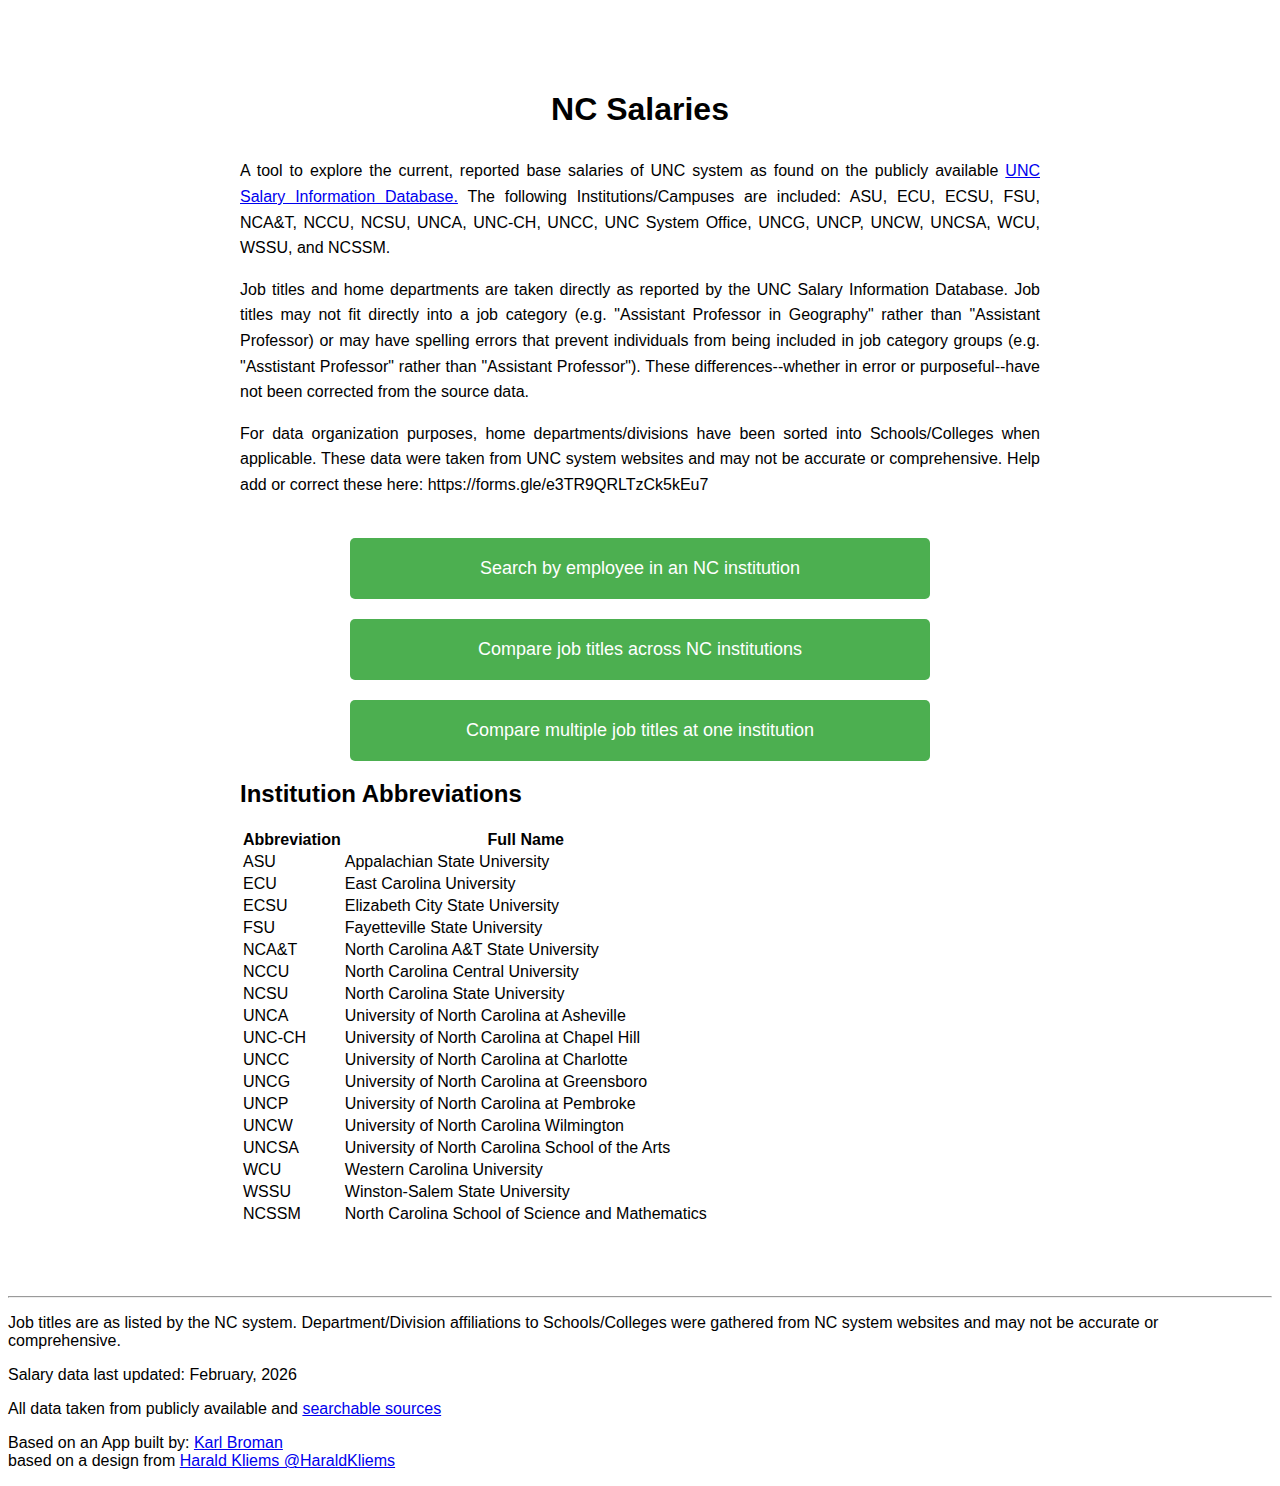
<file: index.html>
<!DOCTYPE html>
<html lang="en">
<head>
    <meta name="robots" content="noindex, nofollow">
    <meta charset="utf-8">
    <title>NC Salaries</title>

    <meta name="viewport" content="width=device-width,initial-scale=1.0"/>

    <link rel=stylesheet type="text/css" href="custom.css">
    <style>
        .landing-container {
            max-width: 800px;
            margin: 50px auto;
            padding: 20px;
        }
        
        .landing-info {
            margin-bottom: 40px;
            line-height: 1.6;
            text-align: justify;
        }
        
        .button-container {
            display: flex;
            flex-direction: column;
            gap: 20px;
            align-items: center;
        }
        
        .landing-button {
            background-color: #4CAF50;
            color: white;
            padding: 20px 40px;
            font-size: 18px;
            border: none;
            border-radius: 5px;
            cursor: pointer;
            text-decoration: none;
            text-align: center;
            display: inline-block;
            width: 100%;
            max-width: 500px;
            transition: background-color 0.3s;
        }
        
        .landing-button:hover {
            background-color: #45a049;
        }
        
        .landing-button:active {
            background-color: #3d8b40;
        }
        
        h1 {
            text-align: center;
            margin-bottom: 30px;
        }
    </style>
</head>

<body>
    <div class="landing-container">
        <h1>NC Salaries</h1>
        
        <div class="landing-info">
            <p>A tool to explore the current, reported base salaries of UNC system as found on the publicly available <a href="https://uncdm.northcarolina.edu/salaries/index.php">UNC Salary Information Database.</a> The following Institutions/Campuses are included: ASU, ECU, ECSU, FSU, NCA&T, NCCU, NCSU, UNCA, UNC-CH, UNCC, UNC System Office, UNCG, UNCP, UNCW, UNCSA, WCU, WSSU, and NCSSM.</p>
            <p>Job titles and home departments are taken directly as reported by the UNC Salary Information Database. Job titles may not fit directly into a job category (e.g. "Assistant Professor in Geography" rather than "Assistant Professor) or may have spelling errors that prevent individuals from being included in job category groups (e.g. "Asstistant Professor" rather than "Assistant Professor"). These differences--whether in error or purposeful--have not been corrected from the source data.</p>
            <p>For data organization purposes, home departments/divisions have been sorted into Schools/Colleges when applicable. These data were taken from UNC system websites and may not be accurate or comprehensive. Help add or correct these here: https://forms.gle/e3TR9QRLTzCk5kEu7</p>
    
        </div>
        
        <div class="button-container">
            <a href="employee_search.html" class="landing-button">
                Search by employee in an NC institution
            </a>
            
            <a href="job_comparison.html" class="landing-button">
                Compare job titles across NC institutions
            </a>
            
            <a href="multi_job_comparison.html" class="landing-button">
                Compare multiple job titles at one institution
            </a>
        </div>
        
        <div class="abbreviations-section">
    <h2>Institution Abbreviations</h2>
    <table class="abbreviations-table">
        <thead>
            <tr>
                <th>Abbreviation</th>
                <th>Full Name</th>
            </tr>
        </thead>
        <tbody>
            <tr>
                <td>ASU</td>
                <td>Appalachian State University</td>
            </tr>
            <tr>
                <td>ECU</td>
                <td>East Carolina University</td>
            </tr>
            <tr>
                <td>ECSU</td>
                <td>Elizabeth City State University</td>
            </tr>
            <tr>
                <td>FSU</td>
                <td>Fayetteville State University</td>
            </tr>
            <tr>
                <td>NCA&T</td>
                <td>North Carolina A&T State University</td>
            </tr>
            <tr>
                <td>NCCU</td>
                <td>North Carolina Central University</td>
            </tr>
            <tr>
                <td>NCSU</td>
                <td>North Carolina State University</td>
            </tr>
            <tr>
                <td>UNCA</td>
                <td>University of North Carolina at Asheville</td>
            </tr>
            <tr>
                <td>UNC-CH</td>
                <td>University of North Carolina at Chapel Hill</td>
            </tr>
            <tr>
                <td>UNCC</td>
                <td>University of North Carolina at Charlotte</td>
            </tr>
            <tr>
                <td>UNCG</td>
                <td>University of North Carolina at Greensboro</td>
            </tr>
            <tr>
                <td>UNCP</td>
                <td>University of North Carolina at Pembroke</td>
            </tr>
            <tr>
                <td>UNCW</td>
                <td>University of North Carolina Wilmington</td>
            </tr>
            <tr>
                <td>UNCSA</td>
                <td>University of North Carolina School of the Arts</td>
            </tr>
            <tr>
                <td>WCU</td>
                <td>Western Carolina University</td>
            </tr>
            <tr>
                <td>WSSU</td>
                <td>Winston-Salem State University</td>
            </tr>
            <tr>
                <td>NCSSM</td>
                <td>North Carolina School of Science and Mathematics</td>
            </tr>
        </tbody>
    </table>
</div>
    </div>
    
    

    <div id="footer">
        <hr/>
        <p>Job titles are as listed by the NC system. Department/Division affiliations to Schools/Colleges were gathered from NC system websites and may not be accurate or comprehensive.</p>
        <p>Salary data last updated: February, 2026
        <p>All data taken from publicly available and <a href="https://uncdm.northcarolina.edu/salaries/index.php">searchable sources</a></p>
        <p>Based on an App built by: <a href="https://kbroman.org">Karl Broman</a><br/>
          based on a design
          from <a href="https://fosstodon.org/@haraldkliems">Harald Kliems
            @HaraldKliems</a>
    </div>
</body>
</html>
</file>
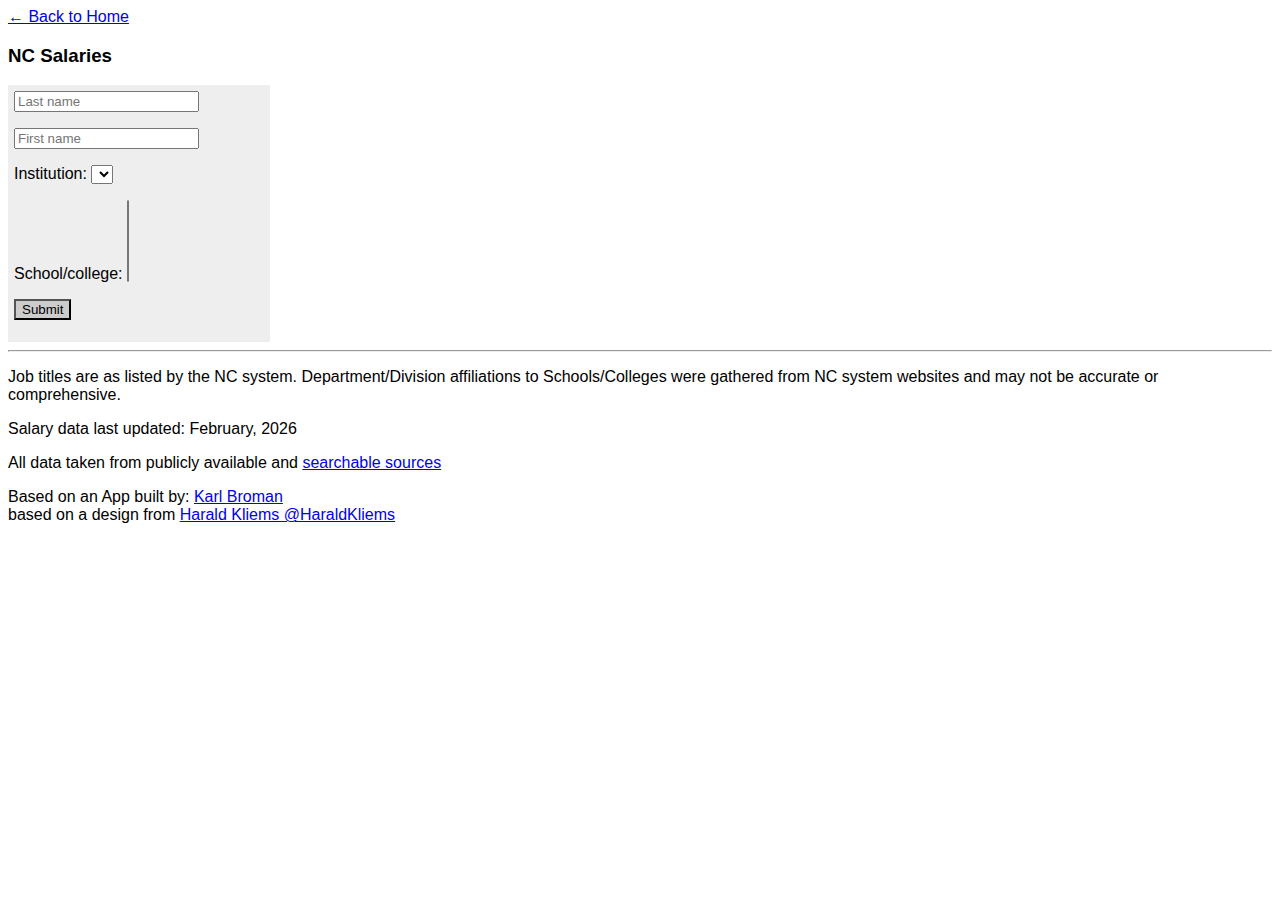
<file: employee_search.html>
<!DOCTYPE html>
<html lang="en">
<head>
    <meta name="robots" content="noindex, nofollow">
    <meta charset="utf-8">
    <title>NC Salaries</title>

    <meta name="viewport" content="width=device-width,initial-scale=1.0"/>

    <script charset="utf-8" type="text/javascript" src="https://d3js.org/d3.v7.min.js"></script>

    <script type="text/javascript" src="d3panels/d3panels.min.js"></script>
    <link rel=stylesheet type="text/css" href="d3panels/d3panels.min.css">

    <link rel=stylesheet type="text/css" href="custom.css">
</head>


<body>
    <a href="index.html" class="back-link">← Back to Home</a>
  <h3>NC Salaries</h3>

  <div class="row">

  <div id="form">
      <input id="last_name" type="text"
             name="last_name" placeholder="Last name">

      <p>
      <input id="first_name" type="text" placeholder="First name" name="first_name">

      <p>Institution:
        <select id="institution" name="institution">
        </select>

      <p>School/college:
        <select id="school" name="school" multiple size="5">
        </select>

      <p>
      <button id="submit">Submit</button>
  </div>


  <div class="main">
  <div id="chart">
  </div>

  <div id="text_output">
  </div>
  </div> <!-- div.main -->
  </div> <!-- div.row -->

  <div id="footer">
    <hr/>

    <p>Job titles are as listed by the NC system. Department/Division affiliations to Schools/Colleges were gathered from NC system websites and may not be accurate or comprehensive.</p>
    <p>Salary data last updated: February, 2026
    <p>All data taken from publicly available and <a href="https://uncdm.northcarolina.edu/salaries/index.php">searchable sources</a></p>
    <p>Based on an App built by: <a href="https://kbroman.org">Karl Broman</a><br/>
      based on a design
      from <a href="https://fosstodon.org/@haraldkliems">Harald Kliems
        @HaraldKliems</a>
  </div>

  <script charset="utf-8" type="text/javascript" src="script.js"></script>
</body>
</file>
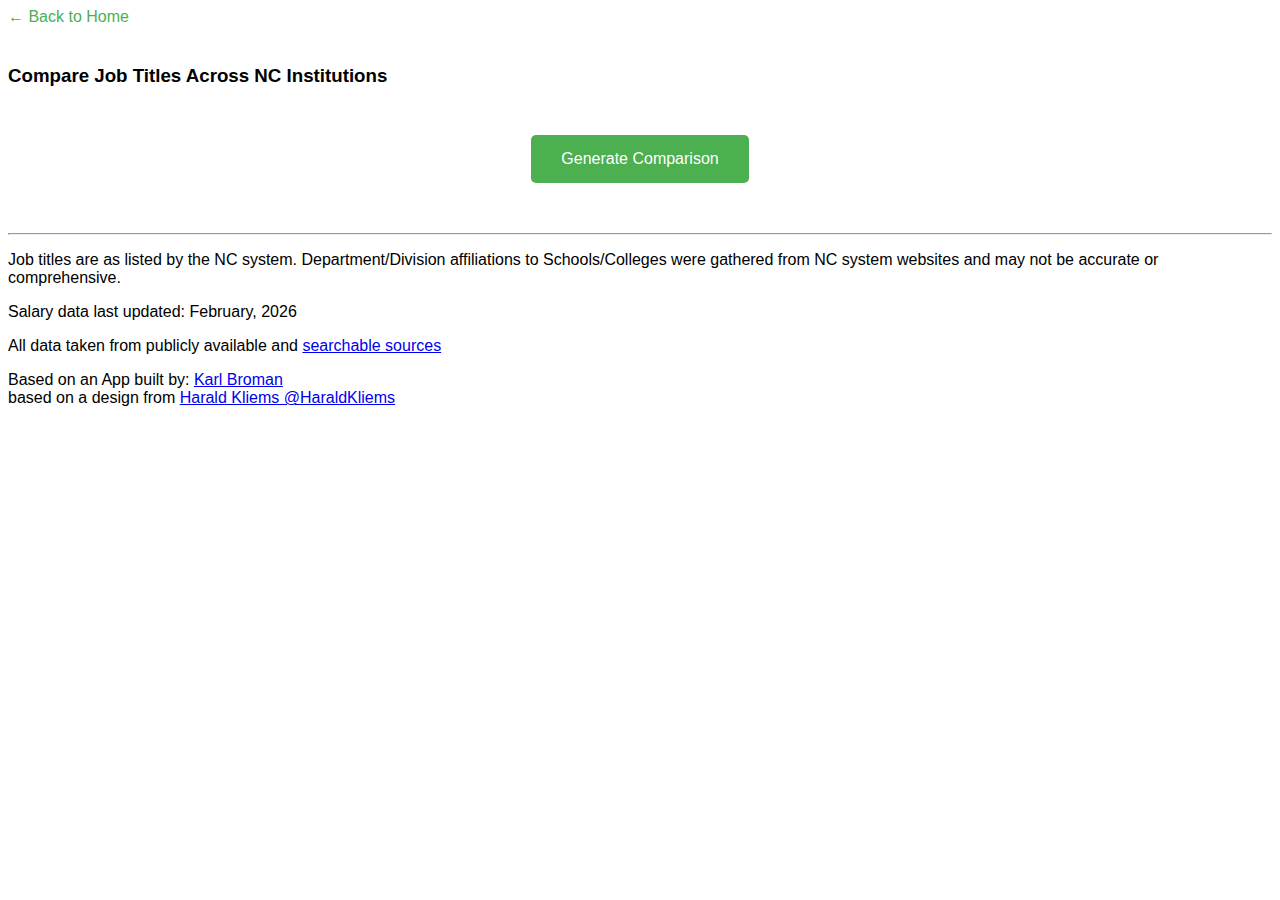
<file: job_comparison.html>
<!DOCTYPE html>
<html lang="en">
<head>
    <meta name="robots" content="noindex, nofollow">
    <meta charset="utf-8">
    <title>NC Salaries - Job Title Comparison</title>

    <meta name="viewport" content="width=device-width,initial-scale=1.0"/>

    <script charset="utf-8" type="text/javascript" src="https://d3js.org/d3.v7.min.js"></script>

    <script type="text/javascript" src="d3panels/d3panels.min.js"></script>
    <link rel=stylesheet type="text/css" href="d3panels/d3panels.min.css">

    <link rel=stylesheet type="text/css" href="custom.css">
    <style>
        #institution-forms {
            display: grid;
            grid-template-columns: repeat(4, 1fr);
            gap: 20px;
        }
        
        .institution-section {
            margin-bottom: 30px;
            padding: 15px;
            background-color: #f5f5f5;
            border-radius: 5px;
        }
        
        .institution-title {
            font-weight: bold;
            font-size: 18px;
            margin-bottom: 10px;
        }
        
        .job-search-box {
            width: 95%;
            padding: 8px;
            margin-bottom: 10px;
            font-size: 14px;
        }
        
        .job-suggestions {
            max-height: 200px;
            overflow-y: auto;
            border: 1px solid #ccc;
            background-color: white;
            display: none;
        }
        
        .job-suggestion-item {
            padding: 8px;
            cursor: pointer;
        }
        
        .job-suggestion-item:hover {
            background-color: #e0e0e0;
        }
        
        .selected-jobs {
            margin-top: 10px;
        }
        
        .selected-job-tag {
            display: inline-block;
            padding: 5px 10px;
            margin: 5px 5px 5px 0;
            background-color: #4CAF50;
            color: white;
            border-radius: 3px;
            font-size: 14px;
        }
        
        .remove-job {
            margin-left: 5px;
            cursor: pointer;
            font-weight: bold;
        }
        
        .submit-section {
            text-align: center;
            margin-top: 30px;
        }
        
        #submit-comparison {
            background-color: #4CAF50;
            color: white;
            padding: 15px 30px;
            font-size: 16px;
            border: none;
            border-radius: 5px;
            cursor: pointer;
        }
        
        #submit-comparison:hover {
            background-color: #45a049;
        }
        
        #comparison-chart {
            margin-top: 30px;
        }
        
        .back-link {
            display: inline-block;
            margin-bottom: 20px;
            color: #4CAF50;
            text-decoration: none;
        }
        
        .back-link:hover {
            text-decoration: underline;
        }
        
        /* Responsive grid for institution forms */
        @media screen and (max-width: 1200px) {
            #institution-forms {
                grid-template-columns: repeat(2, 1fr);
            }
        }
        
        @media screen and (max-width: 768px) {
            #institution-forms {
                grid-template-columns: 1fr;
            }
        }
    </style>
</head>

<body>
    <a href="index.html" class="back-link">← Back to Home</a>
    
    <h3>Compare Job Titles Across NC Institutions</h3>

    <div id="institution-forms">
        <!-- Institution sections will be dynamically generated here -->
    </div>

    <div class="submit-section">
        <button id="submit-comparison">Generate Comparison</button>
    </div>

    <div id="comparison-chart">
    </div>

    <div id="text_output">
    </div>

    <div id="footer">
        <hr/>
        <p>Job titles are as listed by the NC system. Department/Division affiliations to Schools/Colleges were gathered from NC system websites and may not be accurate or comprehensive.</p>
        <p>Salary data last updated: February, 2026
        <p>All data taken from publicly available and <a href="https://uncdm.northcarolina.edu/salaries/index.php">searchable sources</a></p>
        <p>Based on an App built by: <a href="https://kbroman.org">Karl Broman</a><br/>
          based on a design
          from <a href="https://fosstodon.org/@haraldkliems">Harald Kliems
            @HaraldKliems</a>
    </div>

    <script charset="utf-8" type="text/javascript" src="job_comparison.js"></script>
</body>
</html>
</file>
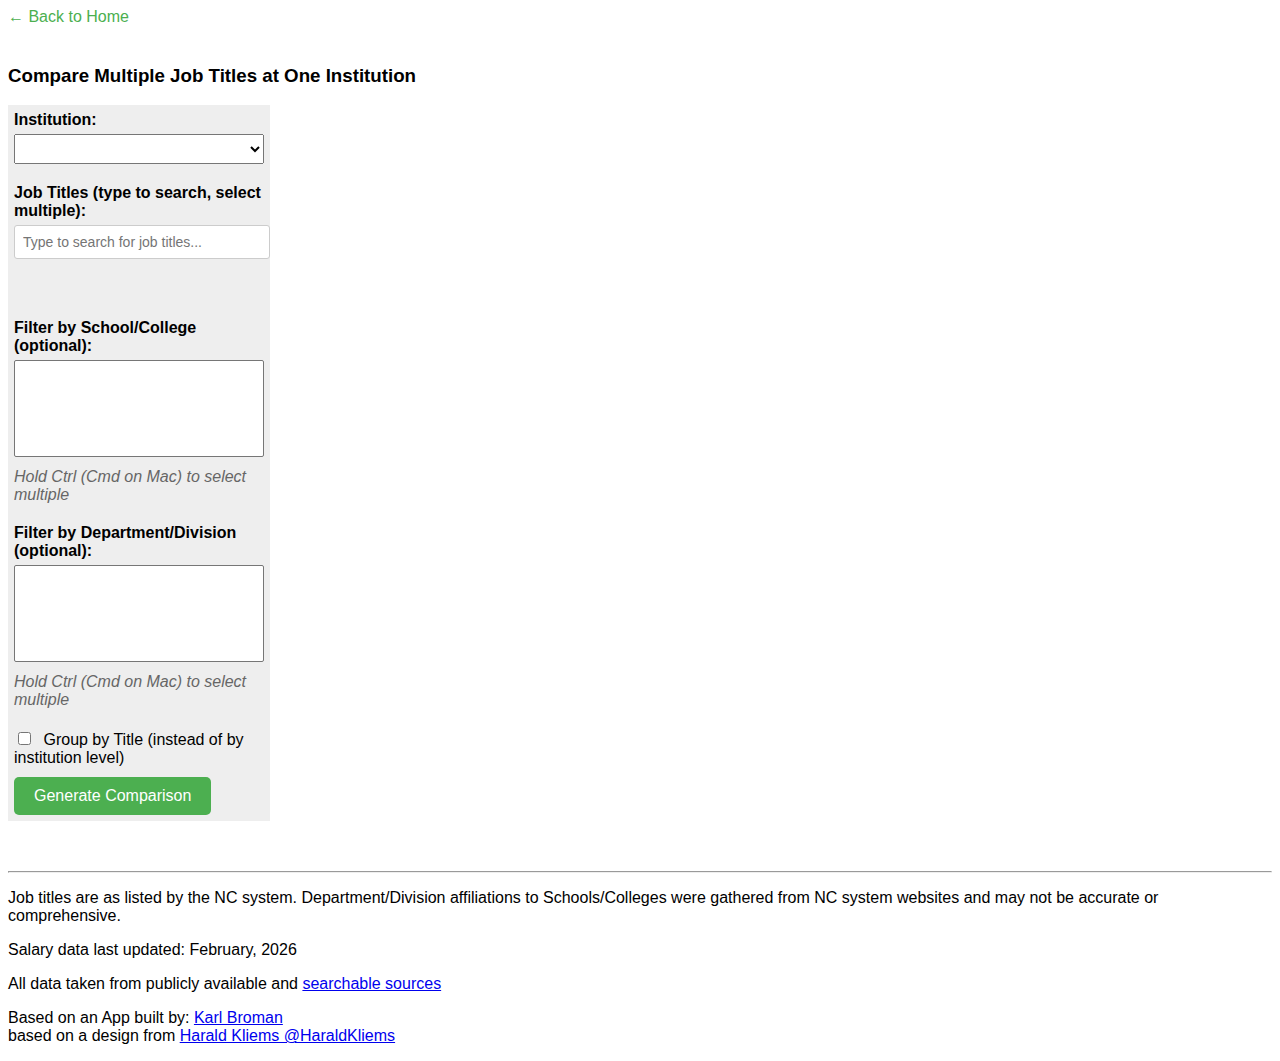
<file: multi_job_comparison.html>
<!DOCTYPE html>
<html lang="en">
<head>
    <meta name="robots" content="noindex, nofollow">
    <meta charset="utf-8">
    <title>NC Salaries - Compare Multiple Jobs at One Institution</title>

    <meta name="viewport" content="width=device-width,initial-scale=1.0"/>

    <script charset="utf-8" type="text/javascript" src="https://d3js.org/d3.v7.min.js"></script>

    <script type="text/javascript" src="d3panels/d3panels.min.js"></script>
    <link rel=stylesheet type="text/css" href="d3panels/d3panels.min.css">

    <link rel=stylesheet type="text/css" href="custom.css">
    <style>
        .back-link {
            display: inline-block;
            margin-bottom: 20px;
            color: #4CAF50;
            text-decoration: none;
        }
        
        .back-link:hover {
            text-decoration: underline;
        }

        #form {
            background-color: #EEE;
            padding: 15px;
            margin-bottom: 20px;
        }

        .form-section {
            margin-bottom: 20px;
        }

        .form-section label {
            display: block;
            font-weight: bold;
            margin-bottom: 5px;
        }

        select {
            width: 100%;
            padding: 5px;
            font-size: 14px;
        }

        .job-input-container {
            position: relative;
        }

        #job-title-input {
            width: calc(100% - 12px);
            padding: 8px;
            font-size: 14px;
            border: 1px solid #ccc;
            border-radius: 3px;
        }

        #job-suggestions {
            position: absolute;
            top: 100%;
            left: 0;
            right: 0;
            max-height: 200px;
            overflow-y: auto;
            background: white;
            border: 1px solid #ccc;
            border-top: none;
            z-index: 1000;
            display: none;
        }

        .job-suggestion-item {
            padding: 8px;
            cursor: pointer;
            border-bottom: 1px solid #eee;
        }

        .job-suggestion-item:hover {
            background-color: #f0f0f0;
        }

        #selected-jobs {
            margin-top: 10px;
            min-height: 30px;
        }

        .selected-job-tag {
            display: inline-block;
            padding: 5px 10px;
            margin: 5px 5px 5px 0;
            background-color: #4CAF50;
            color: white;
            border-radius: 3px;
            font-size: 14px;
        }

        .remove-job {
            margin-left: 8px;
            cursor: pointer;
            font-weight: bold;
        }

        .checkbox-container {
            margin-top: 15px;
        }

        .checkbox-container label {
            display: inline;
            font-weight: normal;
            margin-left: 5px;
        }

        button {
            background-color: #4CAF50;
            color: white;
            padding: 10px 20px;
            font-size: 16px;
            border: none;
            border-radius: 5px;
            cursor: pointer;
            margin-top: 10px;
        }

        button:hover {
            background-color: #45a049;
        }

        #chart {
            margin-top: 30px;
            overflow-x: auto;
        }

        .legend {
            margin-top: 20px;
            padding: 15px;
            background-color: #f9f9f9;
            border: 1px solid #ddd;
            border-radius: 5px;
        }

        .legend h4 {
            margin-top: 0;
            margin-bottom: 10px;
        }

        .legend-item {
            display: inline-block;
            margin-right: 20px;
            margin-bottom: 8px;
        }

        .legend-color {
            display: inline-block;
            width: 15px;
            height: 15px;
            margin-right: 5px;
            vertical-align: middle;
        }

        .info-message {
            color: #666;
            font-style: italic;
            margin-top: 10px;
        }
    </style>
</head>

<body>
    <a href="index.html" class="back-link">← Back to Home</a>
    
    <h3>Compare Multiple Job Titles at One Institution</h3>

    <div id="form">
        <div class="form-section">
            <label for="institution">Institution:</label>
            <select id="institution" name="institution">
            </select>
        </div>

        <div class="form-section">
            <label for="job-title-input">Job Titles (type to search, select multiple):</label>
            <div class="job-input-container">
                <input id="job-title-input" type="text" placeholder="Type to search for job titles...">
                <div id="job-suggestions"></div>
            </div>
            <div id="selected-jobs"></div>
        </div>

        <div class="form-section">
            <label for="school-filter">Filter by School/College (optional):</label>
            <select id="school-filter" name="school-filter" multiple size="5">
            </select>
            <p class="info-message">Hold Ctrl (Cmd on Mac) to select multiple</p>
        </div>

        <div class="form-section">
            <label for="department-filter">Filter by Department/Division (optional):</label>
            <select id="department-filter" name="department-filter" multiple size="5">
            </select>
            <p class="info-message">Hold Ctrl (Cmd on Mac) to select multiple</p>
        </div>

        <div class="checkbox-container">
            <input type="checkbox" id="group-by-title" name="group-by-title">
            <label for="group-by-title">Group by Title (instead of by institution level)</label>
        </div>

        <button id="submit-comparison">Generate Comparison</button>
    </div>

    <div id="legend"></div>

    <div id="chart"></div>

    <div id="text_output"></div>

    <div id="footer">
        <hr/>
        <p>Job titles are as listed by the NC system. Department/Division affiliations to Schools/Colleges were gathered from NC system websites and may not be accurate or comprehensive.</p>
        <p>Salary data last updated: February, 2026
        <p>All data taken from publicly available and <a href="https://uncdm.northcarolina.edu/salaries/index.php">searchable sources</a></p>
        <p>Based on an App built by: <a href="https://kbroman.org">Karl Broman</a><br/>
          based on a design
          from <a href="https://fosstodon.org/@haraldkliems">Harald Kliems
            @HaraldKliems</a>
    </div>

    <script charset="utf-8" type="text/javascript" src="multi_job_comparison.js"></script>
</body>
</html>
</file>
<file: custom.css>
body {
    font-family: sans-serif;
}

div#chart {
    max-width: 100%;
    overflow: hidden;
}

div#chart svg {
    max-width: 100%;
    height: auto;
}

div#form {
    background-color: #EEE;
    padding: 6px;
    width: 250px;
}

button {
    background-color: #CCC;
}

div#text_output {
    padding: 6px;
}

/* wide screen: put form and chart side-by-side */
@media screen and (min-width: 750px) {
    div.row {
        display: flex;
        flex-direction: row;
        width: 100%;
    }

    div#text_output {
        margin-left: 20px;
        margin-right: 80px;
    }
}

/* narrow screen: put chart below form; make form full-width */
@media screen and (max-width: 749px) {
    div#form {
        width: 100%;
    }
}
</file>
<file: d3panels/d3panels.min.css>
svg.qtlcharts,svg.d3panels{font-family:sans-serif;font-size:11pt}svg.qtlcharts .title text,svg.d3panels .title text{dominant-baseline:middle;fill:#0074d9;text-anchor:middle}svg.qtlcharts .y.axis text,svg.d3panels .y.axis text{dominant-baseline:middle;text-anchor:end}svg.qtlcharts .y.axis text.title,svg.d3panels .y.axis text.title{text-anchor:middle;fill:slateblue}svg.qtlcharts .x.axis text,svg.d3panels .x.axis text{dominant-baseline:hanging;text-anchor:middle}svg.qtlcharts .x.axis text.title,svg.d3panels .x.axis text.title{fill:slateblue}svg.qtlcharts line.axis.grid,svg.d3panels line.axis.grid{fill:none;stroke-width:1;pointer-events:none}svg.qtlcharts line.x.axis.grid,svg.d3panels line.x.axis.grid{stroke:#c8c8c8;stroke-width:3}svg.qtlcharts line.y.axis.grid,svg.d3panels line.y.axis.grid{stroke:white}svg.qtlcharts .extent,svg.d3panels .extent{fill:#cac;opacity:.3}svg.qtlcharts circle.selected,svg.d3panels circle.selected{fill:hotpink;opacity:1}svg.qtlcharts a,svg.d3panels a{color:#08c;text-decoration:none}svg.qtlcharts a:hover,svg.d3panels a:hover{color:#333;text-decoration:underline}svg.qtlcharts text.crosstab,svg.d3panels text.crosstab{dominant-baseline:middle;text-anchor:end}svg.qtlcharts text.crosstabtitle,svg.d3panels text.crosstabtitle{dominant-baseline:middle;text-anchor:center}.caption{font-family:Sans-serif;font-size:11pt;margin-left:60px;width:600px}div.d3panels-tooltip{position:absolute;text-align:center;width:max-content;height:min-content;padding:5px;font-size:16px;font-family:sans-serif;font-weight:bold;background:darkslateblue;color:white;text-align:center;border:0;border-radius:3px;pointer-events:none;z-index:999}div.d3panels-tooltip-tri{position:absolute;text-align:center;width:32px;height:32px;padding:0;font-size:16px;font-family:sans-serif;font-weight:bold;background:#ffffff00;color:darkslateblue;text-align:center;border:0;pointer-events:none;z-index:998}div.error p{font-family:sans-serif;font-size:16pt;font-weight:bold;padding:5px}div.qtlcharts{font-family:sans-serif;font-size:12pt}div.searchbox{font-family:Sans-serif;font-size:12pt;margin-left:60px}div.searchbox.inactive input{color:#888}
</file>
